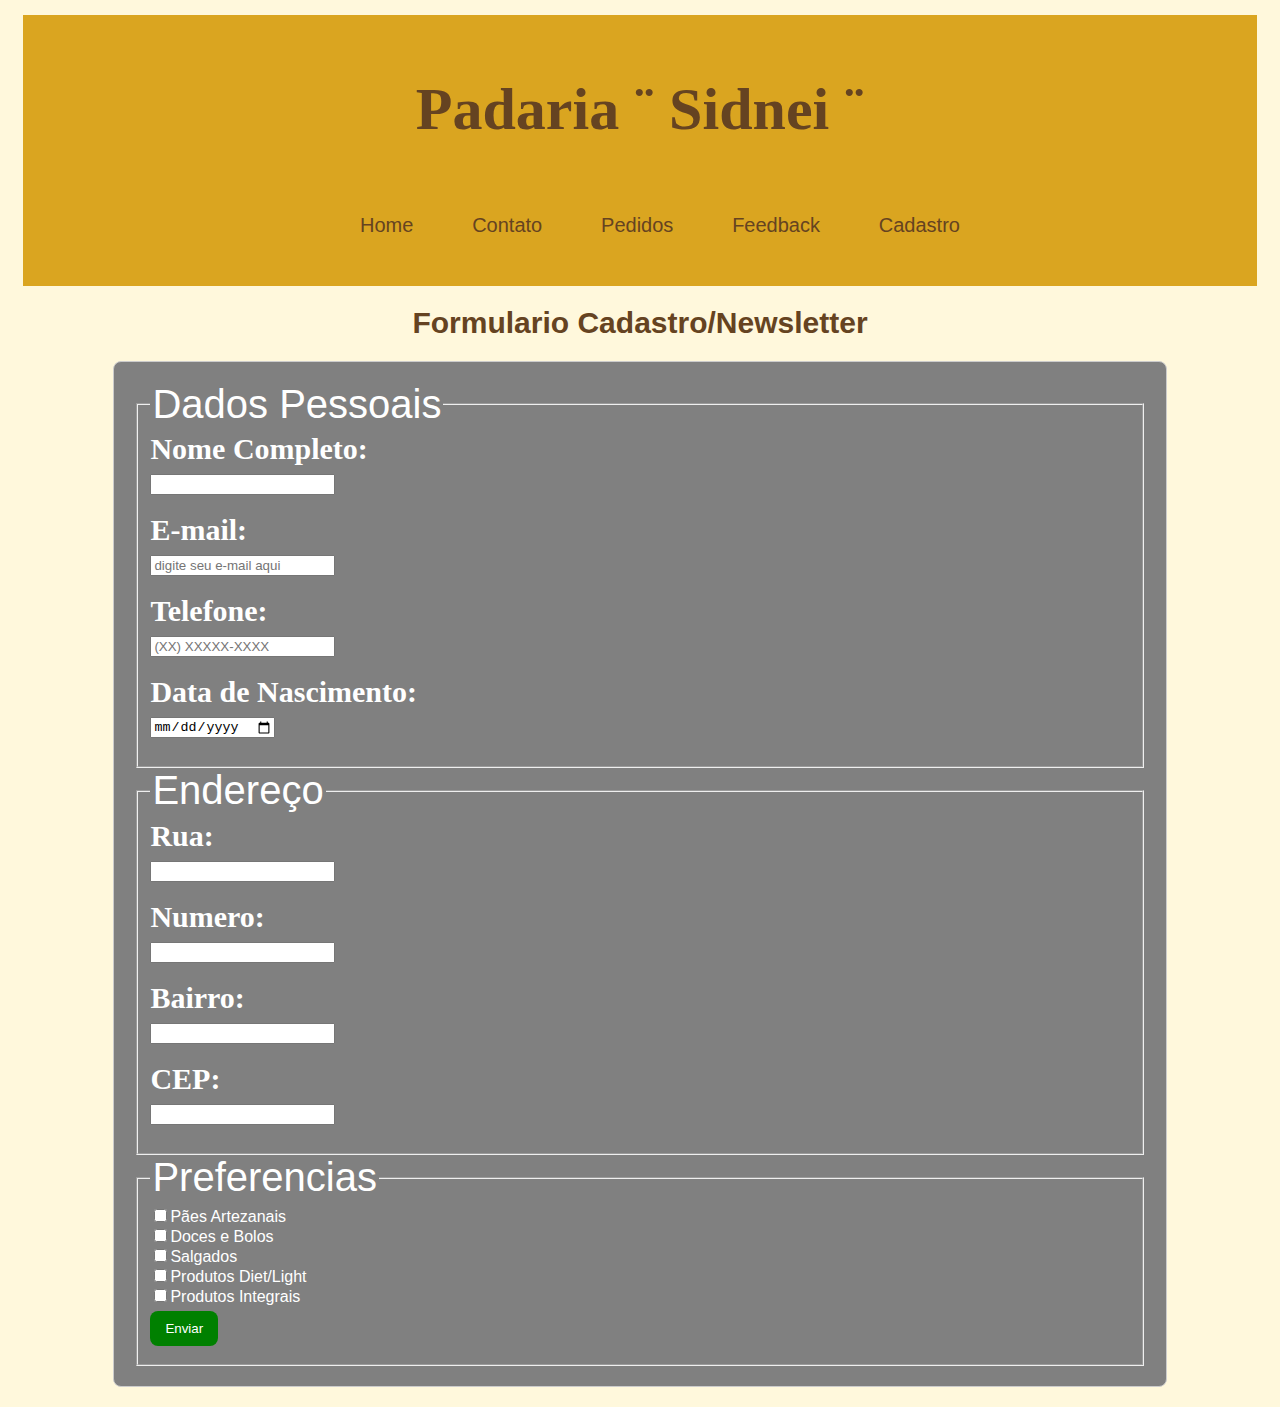
<file: cadastro.html>
<!DOCTYPE html>
<html lang="pt-BR">
  <head>
    <meta charset="UTF-8" />
    <meta name="viewport" content="width=device-width, initial-scale=1.0" />
    <title>Cadastro</title>
    <style>
        body {
    background-color: #FFF8DC;
    color: white;
    font-family: "Poppins", sans-serif;
}

h1 {
    color: #654321;
    font-family: Brush Script MT;
    font-size: 60px;
}

header img {
    text-align: center;
    display: block;
    margin: auto;

}

header {
    margin: 15px;
    background-color: #DAA520;
    padding: 20px;
    list-style: none;
    display: flex;
    flex-direction: column;
    text-align: center;

}



header ul {
    list-style: none;
    display: flex;
    justify-content: space-between;
    width: 600px;
    height: 50px;
    align-items: center;
}


a {
    font-size: 20px;
    text-decoration: none;
    color: #654321;
}


a:hover {
    background-color: green;
    color: azure;
    padding: 5px;
    border-radius: 10px;
}

nav {
    justify-content: center;
    display: flex;
}

.titulo-formulario {
  color: #654321;
  text-align: center;
  font-family: "Poppins", sans-serif;
  font-size: 30px;
}

form {
  width: 80%;
  margin: 20px auto;
  border: 1px solid #ccc;
  padding: 20px;
  border-radius: 8px;
  background-color: gray;
}

label {
  font-family: white;
  display: block;
  margin-bottom: 8px;
  font-weight: bold;
  font-size: 30px;
}

legend {
  font-size: 40px;
}

input [type="text"],
input [type="email"],
textarea {
  width: 100%;
  padding: 10px;
  margin-bottom: 15px;
  border: 1px solid #ddd;
  border-radius: 4px;
  box-sizing: border-box;
}

  input [type="submit" value="Enviar"]{
    color: green;
  }
 
button {
  background-color: green;
  color: white;
  padding: 10px 15px;
  border: none;
  border-radius: 8px;
  cursor: pointer;

}

    </style>
  </head>
  <body>
    <header>
      <h1>Padaria ¨ Sidnei ¨</h1>
    <!-- <img src="./images/ai-generated-9426385_640.png" width="150" alt="Logo da Padaria" />-->
      <nav>
        <ul>
          <li><a href="./index.html">Home</a></li>
          <li><a href="./contato.html">Contato</a></li>
          <li><a href="./pedidos.html">Pedidos</a></li>
          <li><a href="./feedback.html">Feedback</a></li>
          <li><a href="./cadastro.html">Cadastro</a></li>
        </ul>
      </nav>
    </header>
    <main>
      <h1 class="titulo-formulario">Formulario Cadastro/Newsletter</h1>
      <form>
        <fieldset>
          <legend>Dados Pessoais</legend>
          <label for="nomeCompleto">Nome Completo:</label>
          <input type="text" id="nomeCompleto" required /><br /><br >

          <label for="E-mail">E-mail:</label>
          <input type="email" name="e-mail" placeholder="digite seu e-mail aqui" required /><br /><br/>
        
          <label for="telefone">Telefone:</label>
          <input type="tel" id="telefone" placeholder="(XX) XXXXX-XXXX" required /><br /><br/>

          <label for="nascimento">Data de Nascimento:</label>
          <input type="date" id="nascimento" required /><br/><br/>
        </fieldset>

        <fieldset>
          <legend>Endereço</legend>
          <label for="rua">Rua:</label>
          <input type="text" id="rua" name="rua"><br/><br/>
              
          <label for="numero">Numero:</label>
          <input type="number" id="numero" required/><br/><br/>

          <label for="bairro">Bairro:</label>
          <input type="text" id="bairro" required /><br /><br >

          <label for="cep">CEP:</label>
          <input type="text" id="cep" name="cep" required pattern="[0-9] {5} [0-9] {3}"><br/><br/>
        </fieldset>

        <fieldset>
          <legend>Preferencias</legend>
          <input type="checkbox" name="paes artesanais[]" value="paes artezanais">Pães Artezanais<br/>
          <input type="checkbox" name="doces e bolos[]" value="doces e bolos">Doces e Bolos<br/>
          <input type="checkbox" name="salgados[]" value="salgados">Salgados<br/>
          <input type="checkbox" name="produtos diet/light[]" value="produtos diet/light">Produtos Diet/Light<br/>
          <input type="checkbox" name="produtos integrais[]" value="produtos integrais">Produtos Integrais<br/>

          <label> <button type="submit">Enviar</button></label>
        </fieldset>
      </form>
    </main>
  </body>
</html>
</file>
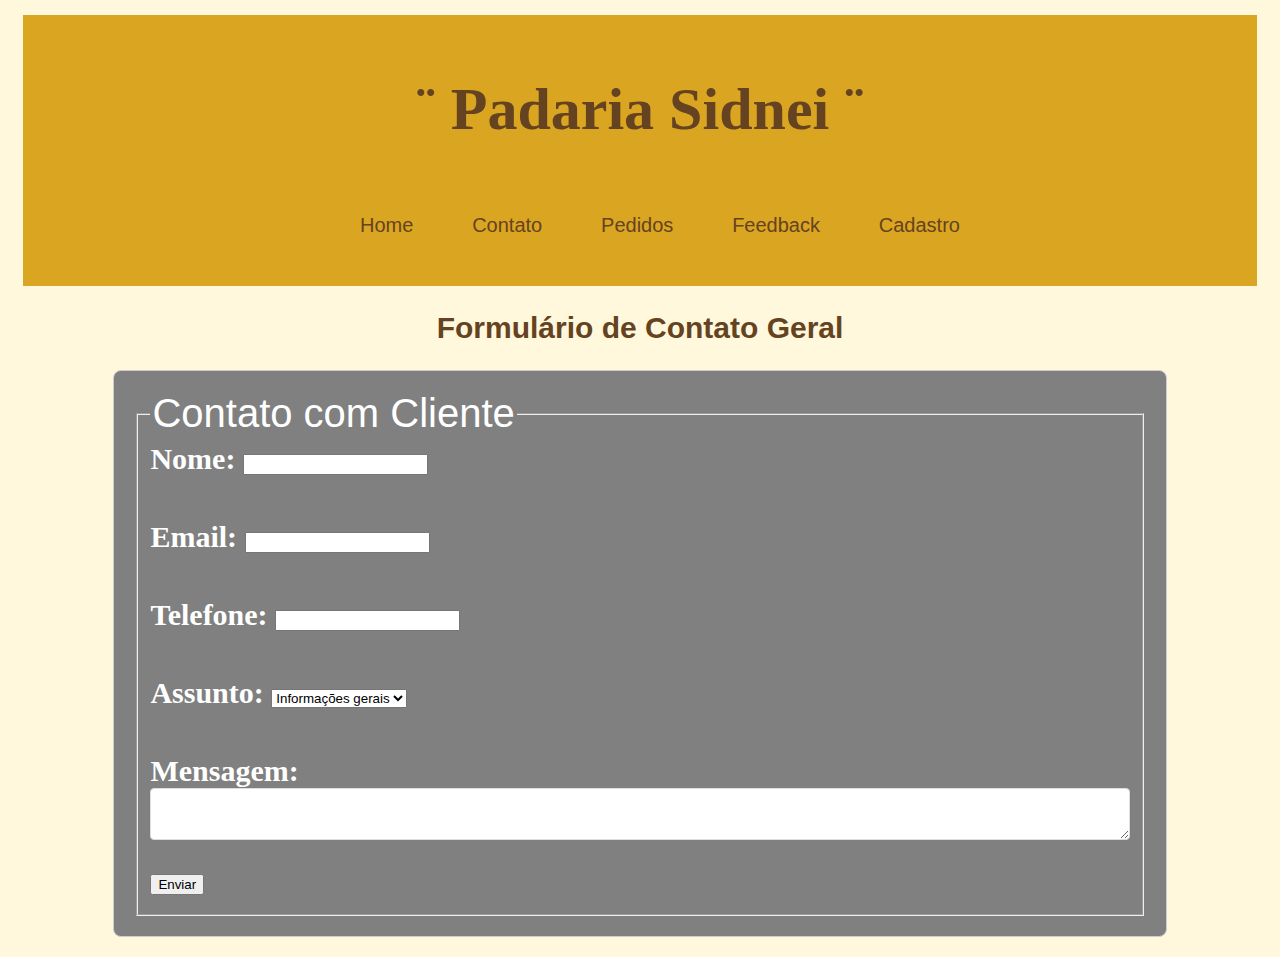
<file: contato.html>
<!DOCTYPE html>
<html lang="pt-BR">

<head>
  <meta charset="UTF-8" />
  <meta name="viewport" content="width=device-width, initial-scale=1.0" />
  <title>Contato</title>
  <style>
  body {
    background-color: #FFF8DC;
    color: white;
    font-family: "Poppins", sans-serif;
}

h1 {
    color: #654321;
    font-family: Brush Script MT;
    font-size: 60px;
}

header img {
    text-align: center;
    display: block;
    margin: auto;

}

header {
    margin: 15px;
    background-color: #DAA520;
    padding: 20px;
    list-style: none;
    display: flex;
    flex-direction: column;
    text-align: center;

}

header ul {
    list-style: none;
    display: flex;
    justify-content: space-between;
    width: 600px;
    height: 50px;
    align-items: center;
}


a {
    font-size: 20px;
    text-decoration: none;
    color: #654321;
}


a:hover {
    background-color: green;
    color: azure;
    padding: 5px;
    border-radius: 10px;
}

nav {
    justify-content: center;
    display: flex;
}

.titulo-formulario {
  color: #654321;
  text-align: center;
  font-family: "Poppins", sans-serif;
  font-size: 30px;
}

form {
  width: 80%;
  margin: 20px auto;
  border: 1px solid #ccc;
  padding: 20px;
  border-radius: 8px;
  background-color: gray;
}

label {
  font-family: white;
  display: block;
  margin-bottom: 8px;
  font-weight: bold;
  font-size: 30px;
}

legend {
  font-size: 40px;
}

input [type="text"],
input [type="email"],
textarea {
  width: 100%;
  padding: 10px;
  margin-bottom: 15px;
  border: 1px solid #ddd;
  border-radius: 4px;
  box-sizing: border-box;
}

  input [type="submit" value="Enviar"]{
    color: green;
  }
 
button {
  background-color: green;
  color: white;
  padding: 10px 15px;
  border: none;
  border-radius: 8px;
  cursor: pointer;

}

  </style>
</head>
<body>
<header>
    <h1> ¨ Padaria Sidnei ¨ </h1>
  <!-- <img src="./images/ai-generated-9426385_640.png" width="150" alt="Logo da Padaria" />-->
    <nav>
      <ul>
        <li><a href="./index.html">Home</a></li>
        <li><a href="./contato.html">Contato</a></li>
        <li><a href="./pedidos.html">Pedidos</a></li>
        <li><a href="./feedback.html">Feedback</a></li>
        <li><a href="./cadastro.html">Cadastro</a></li>
      </ul>
    </nav>
  </header>
  <main>
    <h2 class="titulo-formulario">Formulário de Contato Geral</h2>
    <form>
      <fieldset>
        <legend>Contato com Cliente</legend>
        <label>Nome: <input required /></label><br /><br />
        <label>Email: <input type="email" required /></label><br /><br />
        <label>Telefone: <input type="tel" pattern="\\d{10,}" /></label>
        <br /><br />
        <label>
          Assunto:
          <select required>
            <option>Informações gerais</option>
            <option></option>Reclamação</option>
            <option>Sugestão</option>
            <option>Elogio</option>
            <option>Pedido especial</option>
            <option>Outros</option>
          </select>
        </label>
        <br /><br />
        <label>
          Mensagem:
          <textarea required minlength="10"></textarea>
          <input type="submit" value="Enviar" />
        </label>
      </fieldset>
    </form>
  </main>
</body>

</html>
</file>
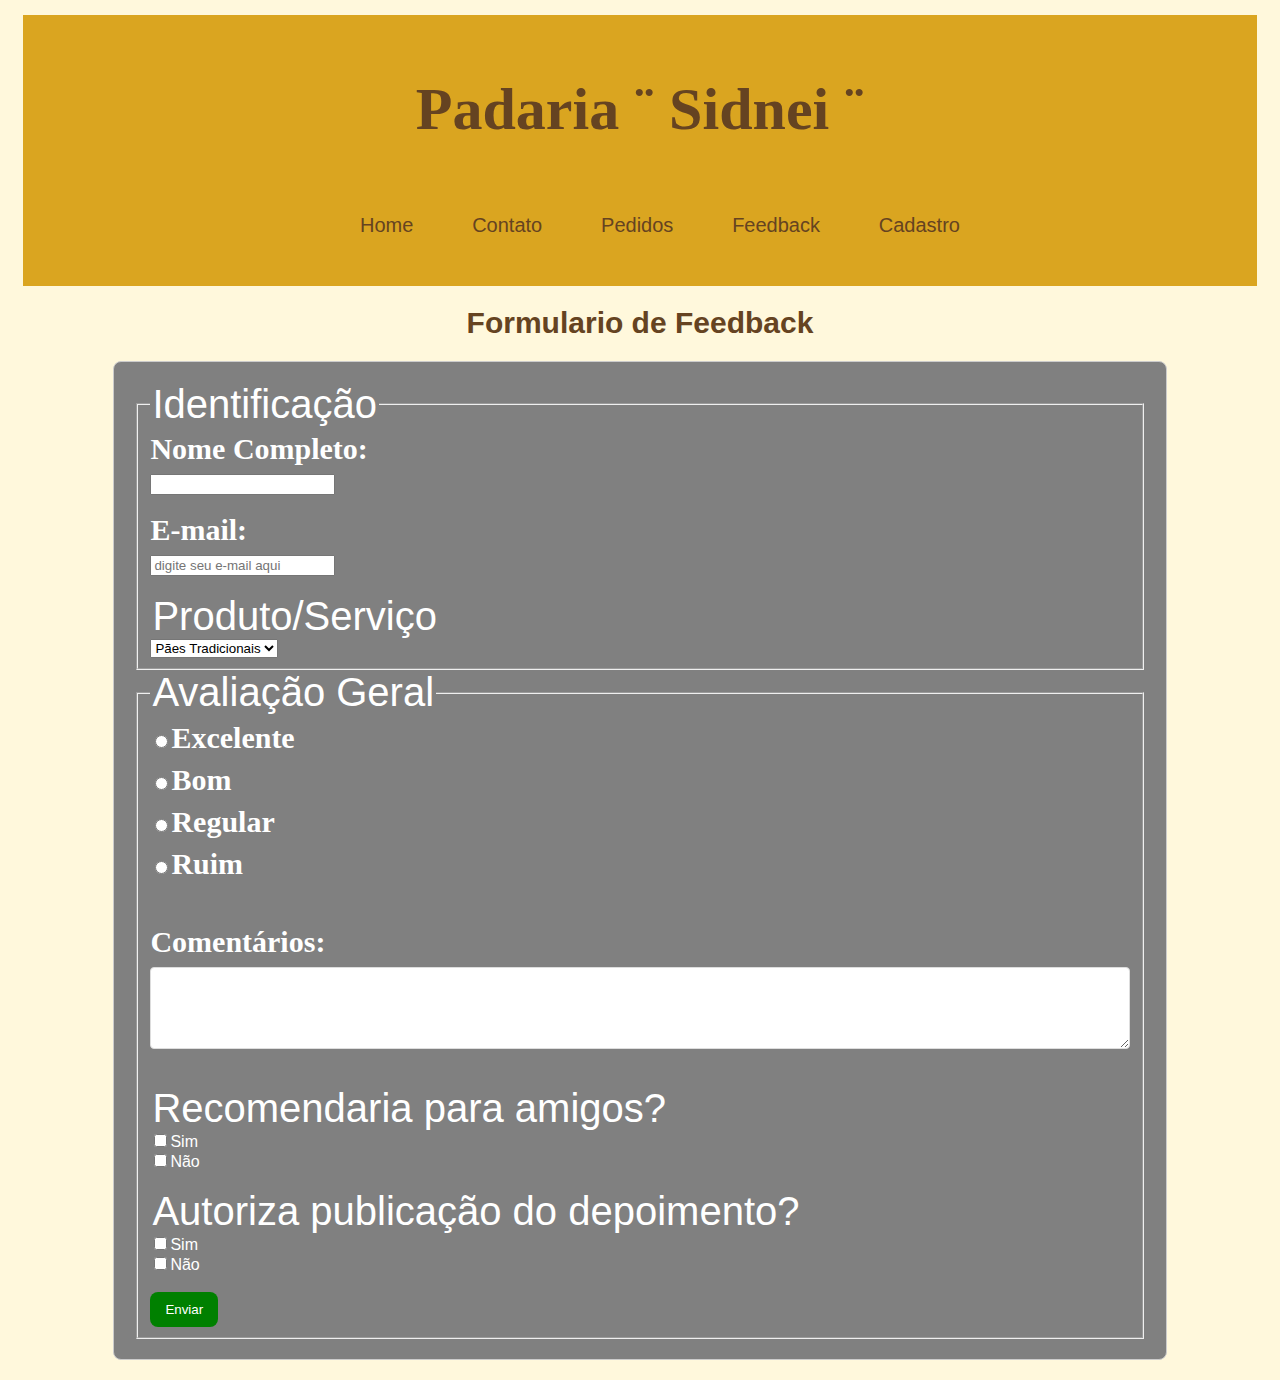
<file: feedback.html>
<!DOCTYPE html>
<html lang="pt-BR">
  <head>
    <meta charset="UTF-8" />
    <meta name="viewport" content="width=device-width, initial-scale=1.0" />
    <title>Feedback</title>
    <style>
        body {
    background-color: #FFF8DC;
    color: white;
    font-family: "Poppins", sans-serif;
}

h1 {
    color: #654321;
    font-family: Brush Script MT;
    font-size: 60px;
}

header img {
    text-align: center;
    display: block;
    margin: auto;

}

header {
    margin: 15px;
    background-color: #DAA520;
    padding: 20px;
    list-style: none;
    display: flex;
    flex-direction: column;
    text-align: center;

}



header ul {
    list-style: none;
    display: flex;
    justify-content: space-between;
    width: 600px;
    height: 50px;
    align-items: center;
}


a {
    font-size: 20px;
    text-decoration: none;
    color: #654321;
}


a:hover {
    background-color: green;
    color: azure;
    padding: 5px;
    border-radius: 10px;
}

nav {
    justify-content: center;
    display: flex;
}

.titulo-formulario {
  color: #654321;
  text-align: center;
  font-family: "Poppins", sans-serif;
  font-size: 30px;
}

form {
  width: 80%;
  margin: 20px auto;
  border: 1px solid #ccc;
  padding: 20px;
  border-radius: 8px;
  background-color: gray;
}

label {
  font-family: white;
  display: block;
  margin-bottom: 8px;
  font-weight: bold;
  font-size: 30px;
}

legend {
  font-size: 40px;
}

input [type="text"],
input [type="email"],
textarea {
  width: 100%;
  padding: 10px;
  margin-bottom: 15px;
  border: 1px solid #ddd;
  border-radius: 4px;
  box-sizing: border-box;
}

  input [type="submit" value="Enviar"]{
    color: green;
  }
 
button {
  background-color: green;
  color: white;
  padding: 10px 15px;
  border: none;
  border-radius: 8px;
  cursor: pointer;

}

    </style>
  </head>
  <body>
    <header>
      <h1>Padaria ¨ Sidnei ¨ </h1>
    <!-- <img src="./images/ai-generated-9426385_640.png" width="150" alt="Logo da Padaria" />-->
      <nav>
        <ul>
          <li><a href="./index.html">Home</a></li>
          <li><a href="./contato.html">Contato</a></li>
          <li><a href="./pedidos.html">Pedidos</a></li>
          <li><a href="./feedback.html">Feedback</a></li>
          <li><a href="./cadastro.html">Cadastro</a></li>
        </ul>
      </nav>
    </header>
    <main>
      <h1 class="titulo-formulario">Formulario de Feedback</h1>
      <form>
        <fieldset>
          <legend>Identificação</legend>
          <label for="nomeCompleto">Nome Completo:</label>
          <input type="text" id="nomeCompleto" required /><br /><br >

          <label for="E-mail">E-mail:</label>
          <input type="email" name="e-mail" placeholder="digite seu e-mail aqui" required /><br /><br/>

          <legend>Produto/Serviço</legend>
          <select id="produto/servico" required>
            <option value="paes tradicionais">Pães Tradicionais</option>
            <option value="doces e bolos">Doces e Bolos</option>
            <option value="salgados">Salgados</option>
            <option value="atendimento">Atendimento</option>
            <option value="ambiente">Ambiente</option>
            <option value="precos">Preços</option><br/><br/>
          </select>
        </fieldset>

        <fieldset>
          <legend>Avaliação Geral</legend>
          <label><input type="radio" name="avaliacao geral" value="excelente">Excelente</label>
          <label><input type="radio" name="avaliacao geral" value="bom">Bom</label>
          <label><input type="radio" name="avaliacao geral" value="regular">Regular</label>
          <label><input type="radio" name="avaliacao geral" value="ruim">Ruim</label><br/><br/>

          <label for="comentarios">Comentários:</label>
          <textarea id="comentarios" rows="4"></textarea><br /><br />

          <legend>Recomendaria para amigos?</legend>
          <input type="checkbox" name="sim[]" value="sim">Sim<br/>
          <input type="checkbox" name="nao[]" value="nao">Não<br/><br/>

          <legend>Autoriza publicação do depoimento? </legend>
          <input type="checkbox" name="sim[]" value="sim">Sim<br/>
          <input type="checkbox" name="nao[]" value="nao">Não<br/><br/>

          <button type="submit">Enviar</button>
        </fieldset>
      </form>
    </main>
  </body>
</html>
</file>
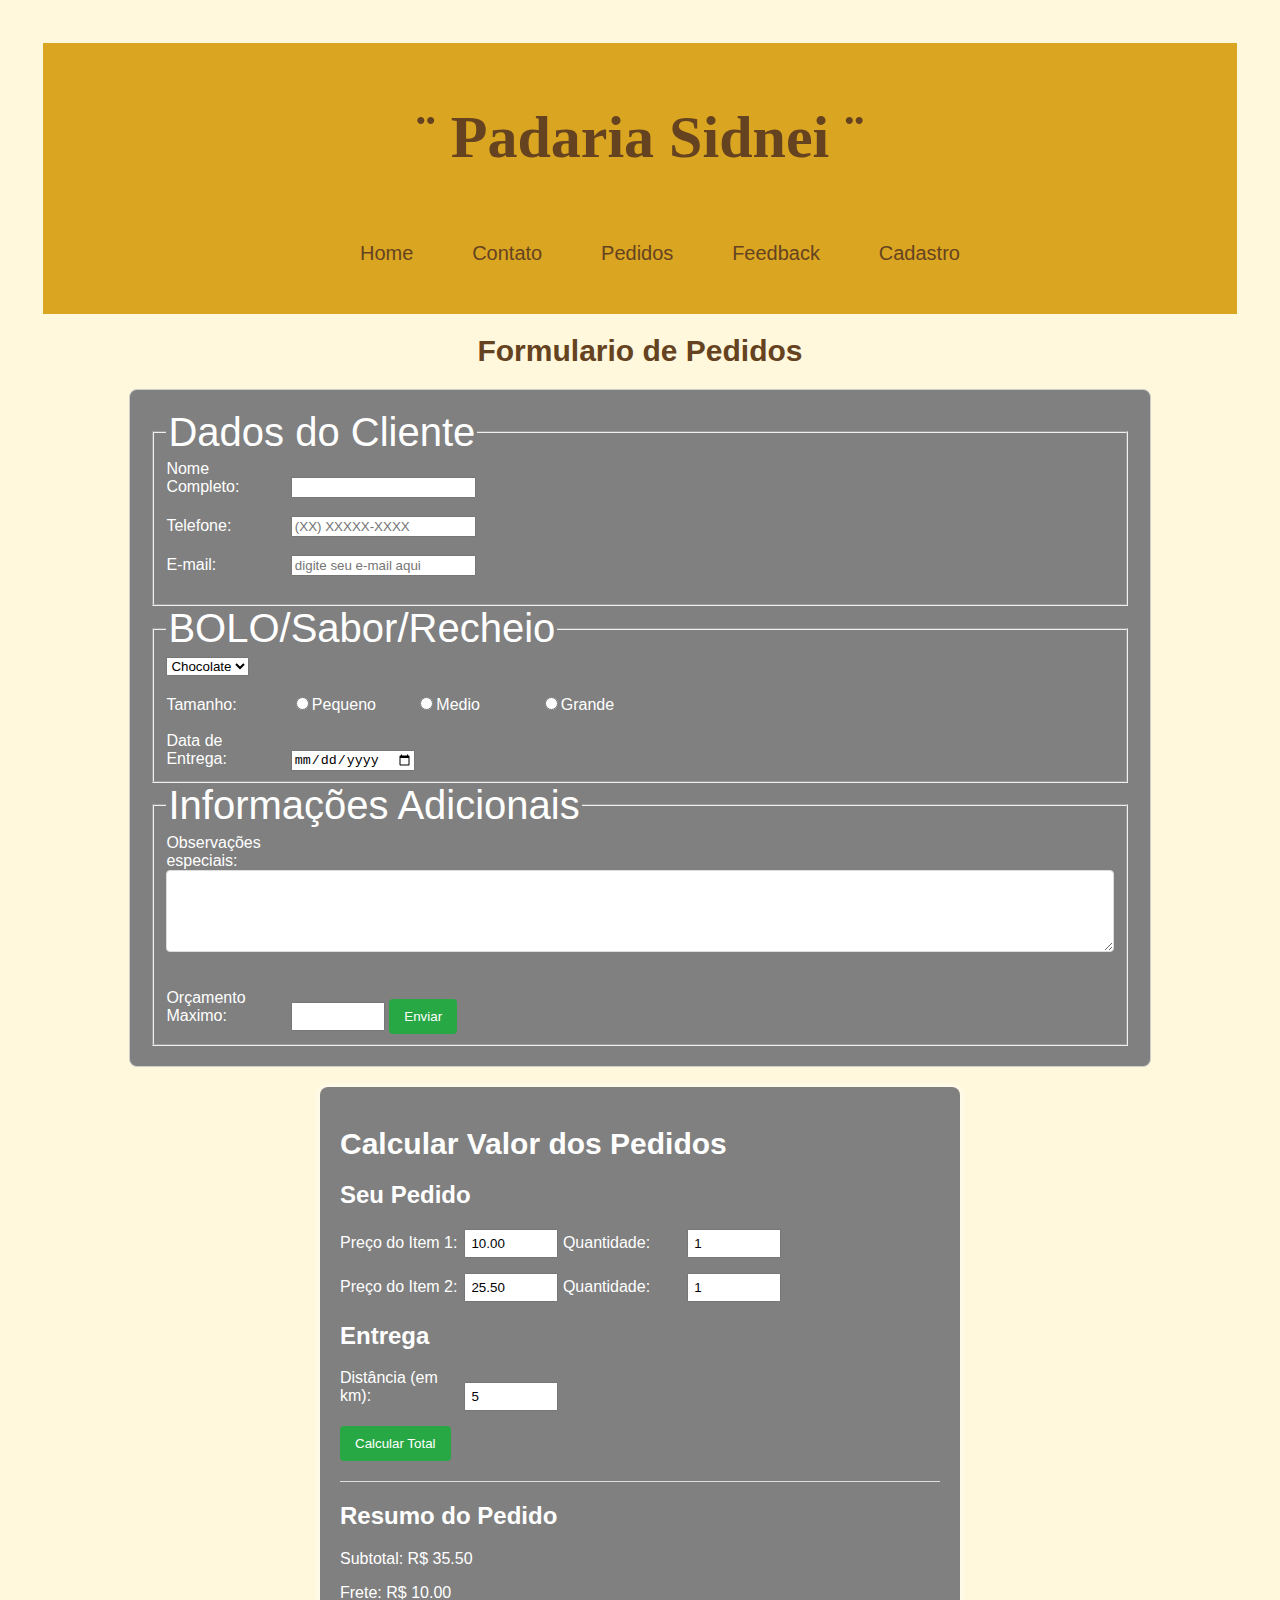
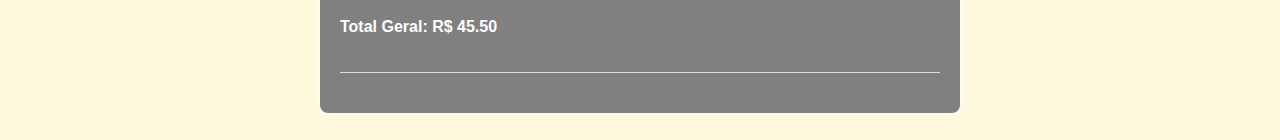
<file: pedidos.html>
<!DOCTYPE html>
<html lang="pt-BR">
  <head>
    <meta charset="UTF-8" />
    <meta name="viewport" content="width=device-width, initial-scale=1.0" />
    <title>Pedidos</title>
    <style>
      h1 {
        color: #654321;
        font-family: Brush Script MT;
        font-size: 60px;
      }

      header img {
        text-align: center;
        display: block;
        margin: auto;
      }

      header {
        margin: 15px;
        background-color: #daa520;
        padding: 20px;
        list-style: none;
        display: flex;
        flex-direction: column;
        text-align: center;
      }

      header ul {
        list-style: none;
        display: flex;
        justify-content: space-between;
        width: 600px;
        height: 50px;
        align-items: center;
      }

      a {
        font-size: 20px;
        text-decoration: none;
        color: #654321;
      }

      a:hover {
        background-color: green;
        color: azure;
        padding: 5px;
        border-radius: 10px;
      }

      nav {
        justify-content: center;
        display: flex;
      }

      .titulo-formulario {
        color: #654321;
        text-align: center;
        font-family: "Poppins", sans-serif;
        font-size: 30px;
      }

      .titulo-formulario2 {
        color: white;
        font-family: "Poppins", sans-serif;
        font-size: 30px;
      }

      form {
        width: 80%;
        margin: 20px auto;
        border: 1px solid #ccc;
        padding: 20px;
        border-radius: 8px;
        background-color: gray;
        color: white;
      }

      legend {
        font-size: 40px;
      }

      input [type="text"],
      input [type="email"],
      textarea {
        width: 100%;
        padding: 10px;
        margin-bottom: 15px;
        border: 1px solid #ddd;
        border-radius: 4px;
        box-sizing: border-box;
      }

      input [type="submit"],
      [value="Enviar"] {
        color: green;
      }

      button {
        background-color: green;
        color: white;
        padding: 10px 15px;
        border: none;
        border-radius: 8px;
        cursor: pointer;
      }
      
      /* Abaixo estilo do calcular valor dos pediodos */
      body {
        font-family: Arial, sans-serif;
        background-color: #fff8dc;
        padding: 20px;
      }

      .container {
        max-width: 600px;
        margin: 0 auto;
        background-color: gray;
        padding: 20px;
        border-radius: 8px;
        box-shadow: 0 0 10px white;
        color: white;
      }

      .pedido-form,
      .resumo-pedido {
        margin-bottom: 20px;
        border-bottom: 1px solid #ddd;
        padding-bottom: 20px;
      }

      .item,
      .entrega-info {
        margin-bottom: 15px;
      }

      label {
        display: inline-block;
        width: 120px;
      }

      input[type="number"] {
        width: 80px;
        padding: 5px;
      }

      button {
        padding: 10px 15px;
        background-color: #28a745;
        color: #fff;
        border: none;
        border-radius: 4px;
        cursor: pointer;
      }

      button:hover {
        background-color: #218838;
      }
    </style>
  </head>
  <body>
    <header>
      <h1>¨ Padaria Sidnei ¨</h1>
      <!-- <img src="./images/ai-generated-9426385_640.png" width="150" alt="Logo da Padaria" />-->
      <nav>
        <ul>
          <li><a href="./index.html">Home</a></li>
          <li><a href="./contato.html">Contato</a></li>
          <li><a href="./pedidos.html">Pedidos</a></li>
          <li><a href="./feedback.html">Feedback</a></li>
          <li><a href="./cadastro.html">Cadastro</a></li>
        </ul>
      </nav>
    </header>
    <main>
      <h1 class="titulo-formulario">Formulario de Pedidos</h1>
      <form>
        <fieldset>
          <legend>Dados do Cliente</legend>
          <label for="nomeCompleto">Nome Completo:</label>
          <input type="text" id="nomeCompleto" required /><br /><br />

          <label for="telefone">Telefone:</label>
          <input
            type="tel"
            id="telefone"
            placeholder="(XX) XXXXX-XXXX"
            required
          /><br /><br />

          <label for="E-mail">E-mail:</label>
          <input
            type="email"
            name="e-mail"
            placeholder="digite seu e-mail aqui"
            required
          /><br /><br />
        </fieldset>

        <fieldset>
          <legend>BOLO/Sabor/Recheio</legend>
          <select id="sabor/recheio">
            <option value="chocolate">Chocolate</option>
            <option value="morango">Morango</option>
            <option value="baunilha">Baunilha</option></select
          ><br /><br />

          <label for="tamanho">Tamanho:</label>
          <label
            ><input type="radio" name="tamanho" value="pequeno" />Pequeno</label
          >
          <label
            ><input type="radio" name="tamanho" value="medio" />Medio</label
          >
          <label
            ><input type="radio" name="tamanho" value="grande" />Grande</label
          ><br /><br />

          <label for="data de entrega">Data de Entrega:</label>
          <input type="date" id="data de entrega" required />
        </fieldset>

        <fieldset>
          <legend>Informações Adicionais</legend>
          <label for="observacoes especiais">Observações especiais:</label>
          <textarea id="observacoes" rows="4"></textarea><br /><br />

          <label for="orcamento maximo">Orçamento Maximo:</label>
          <input type="number" id="orcamento maximo" />

          <button type="submit">Enviar</button>
        </fieldset>
      </form>
    </main>
    <div class="container">
      <h1 class="titulo-formulario2">Calcular Valor dos Pedidos</h1>
      <div class="pedido-form">
        <h2>Seu Pedido</h2>
        <div class="item">
          <label for="item1-price">Preço do Item 1:</label>
          <input type="number" id="item1-price" value="10.00" step="0.01" />
          <label for="item1-qty">Quantidade:</label>
          <input type="number" id="item1-qty" value="1" min="1" />
        </div>
        <div class="item">
          <label for="item2-price">Preço do Item 2:</label>
          <input type="number" id="item2-price" value="25.50" step="0.01" />
          <label for="item2-qty">Quantidade:</label>
          <input type="number" id="item2-qty" value="1" min="1" />
        </div>

        <h2>Entrega</h2>
        <div class="entrega-info">
          <label for="distance">Distância (em km):</label>
          <input type="number" id="distance" value="5" step="0.1" />
        </div>

        <button onclick="calcularTotal()">Calcular Total</button>
      </div>

      <div class="resumo-pedido">
        <h2>Resumo do Pedido</h2>
        <p>Subtotal: R$ <span id="subtotal"></span></p>
        <p>Frete: R$ <span id="frete"></span></p>
        <p>
          <strong>Total Geral: R$ <span id="total-geral"></span></strong>
        </p>
      </div>
    </div>
    <script>
      function calcularTotal() {
        // Obter os valores dos inputs
        const item1Price = parseFloat(
          document.getElementById("item1-price").value
        );
        const item1Qty = parseInt(document.getElementById("item1-qty").value);
        const item2Price = parseFloat(
          document.getElementById("item2-price").value
        );
        const item2Qty = parseInt(document.getElementById("item2-qty").value);
        const distancia = parseFloat(document.getElementById("distance").value);

        // Calcular o subtotal
        const subtotal = item1Price * item1Qty + item2Price * item2Qty;

        // Calcular o frete com base na distância
        // Exemplo: R$ 2,00 por km
        const valorFretePorKm = 2.0;
        const frete = distancia * valorFretePorKm;

        // Calcular o total geral
        const totalGeral = subtotal + frete;

        // Exibir os resultados na página
        document.getElementById("subtotal").textContent = subtotal.toFixed(2);
        document.getElementById("frete").textContent = frete.toFixed(2);
        document.getElementById("total-geral").textContent =
          totalGeral.toFixed(2);
      }

      // Chamar a função de cálculo ao carregar a página para exibir os valores iniciais
      document.addEventListener("DOMContentLoaded", () => {
        calcularTotal();
      });
    </script>
  </body>
</html>
</file>
